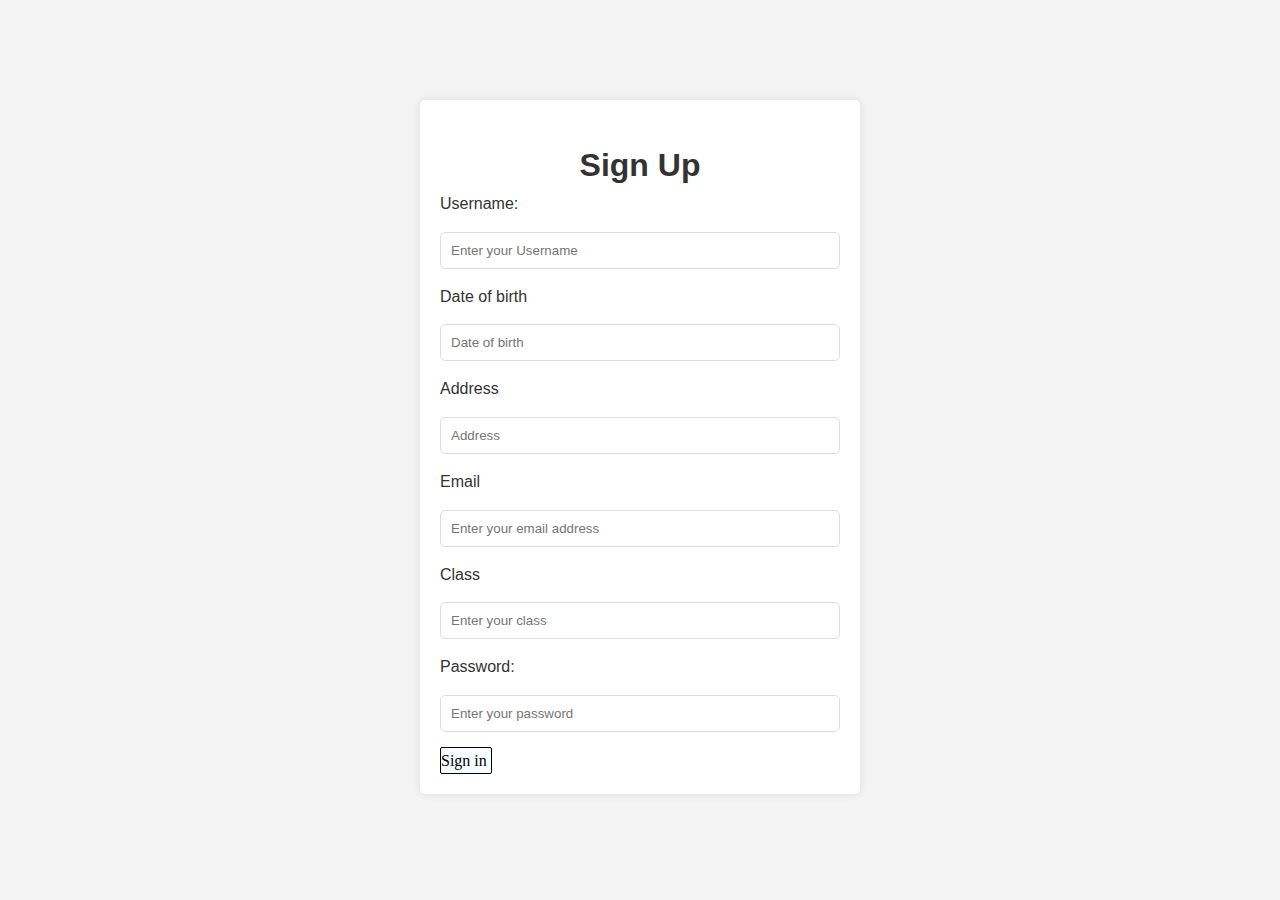
<file: signup.html>
<!DOCTYPE html>
<html lang="en">
<head>
    <meta charset="UTF-8">
    <meta name="viewport" content="width=device-width, initial-scale=1.0">
    <title>Login page</title>
    <link rel="stylesheet" type="text/css" href="login.css">
    <link rel="stylesheet" href="index.css">
    
</head>
<body>

<div class="login-container">
    <h1>Sign Up</h1>
    <form method="post">
        <label for="username">Username:</label>
        <input type="text" id="username" name="username" placeholder="Enter your Username" required>
        

         <label for="DOB">Date of birth</label>
        <input type="number" id="DOB" name="DOB" placeholder="Date of birth" required>
        <label for="Address">Address</label>
        <input type="text" id="address" name="address" placeholder="Address" required>
        <label for="Email">Email</label>
        <input type="email" id="Email" name="eamil" placeholder="Enter your email address" required>
        <label for="Class">Class</label>
        <input type="number" id="class" name="class" placeholder="Enter your class" required>

        
        


        <label for="password">Password:</label>
        <input type="password" id="password" name="password" placeholder="Enter your password" required>

        <a href="index.html" id="Payment-button">Sign in</a>
    </form>
</div>

</body>
</html>
</file>
<file: login.css>
body {
    font-family: Arial, sans-serif;
    margin: 0;
    padding: 0;
    background-color: #f4f4f4;
}

.login-container {
    max-width: 400px;
    margin: 100px auto;
    background-color: #fff;
    padding: 20px;
    border-radius: 5px;
    box-shadow: 0 0 10px rgba(0, 0, 0, 0.1);
}

h1 {
    text-align: center;
    color: #333;
}

form {
    display: grid;
    gap: 15px;
}

label {
    color: #333;
}

input {
    padding: 10px;
    border: 1px solid #ddd;
    border-radius: 5px;
}

button {
    background-color: #4CAF50;
    color: white;
    padding: 10px 15px;
    border: none;
    border-radius: 5px;
    cursor: pointer;
}

button:hover {
    background-color: #45a049;
}
#Payment-button{
    border:1px black solid;
    width:50px;
    text-decoration:none;
    background-color:rgb(246, 252, 255);
    color:rgb(0, 0, 0);
    border-radius:2px;
}
</file>
<file: index.css>
body, h1, h2, h3, p, ul, li {
    margin: 0;
    padding: 0;
}

body {
    font-family: 'Poppins', sans-serif;
    line-height: 1.6;
}
.heading{
    text-align:center;
    font-size: xx-large;
    
}
.items{
    align-items:center;
    font-size:larger
}
.nav {
    background-color: rgb(83, 83, 191);
    color: #721a1a;
    padding: 10px;
    
    align-items: center;
    
}
a{
    color:#100404;
    text-decoration: none;
    font-family:bold;
}
.items {
    display: flex;
}

.nav p, .items p {
    margin: 0 15px;
    cursor: pointer;
}

img {
    max-width: 100%;
    height: auto;
    margin-top: 20px;
}

h1 {
    color: #333;
    margin-top: 20px;
}

h3 {
    color: #555;
}

p {
    color: #100404;
    margin-bottom: 20px;
}

#para1 {
    margin-bottom: 30px;
}

.img2 {
    max-width: 100%;
    height: auto;
    margin-bottom: 20px;
}

footer {
    background-color: #333;
    color: #fff;
    padding: 20px 0;
    text-align: center;
}

.contact-info {
    max-width: 600px;
    margin: 0 auto;
}

.contact-info h3 {
    color: #fff;
    margin-bottom: 10px;
}

.contact-info p {
    margin: 5px 0;
}

@media only screen and (max-width: 768px) {
    .nav {
        flex-direction: column;
        align-items: flex-start;
    }

    .items {
        margin-top: 10px;
    }

    img {
        margin-top: 10px;
    }
}
footer {
    background-color: rgb(83, 83, 191);
    color: white;
    padding: 20px;
    margin-top: 20px;
    text-align:center;
    background-image:url(head1.png);
    background-size: cover;
    background-repeat: no-repeat;
    background-attachment: fixed;
    
}
footer ul {
    list-style-type: none;
    padding: 0;
}

footer ul li {
    display: inline;
    margin-right: 10px;
}

footer ul li a {
    color: white;
    text-decoration: none;
  
}

footer ul li a:hover {
    color: #0099cc;
}
.product-grid {
    display: flex;
    flex-wrap: wrap;
    justify-content: space-around;
}
.product-card {
    border: 1px solid #ccc;
    margin: 10px;
    padding: 10px;
    width: 200px;
background-color: white;}
</file>
